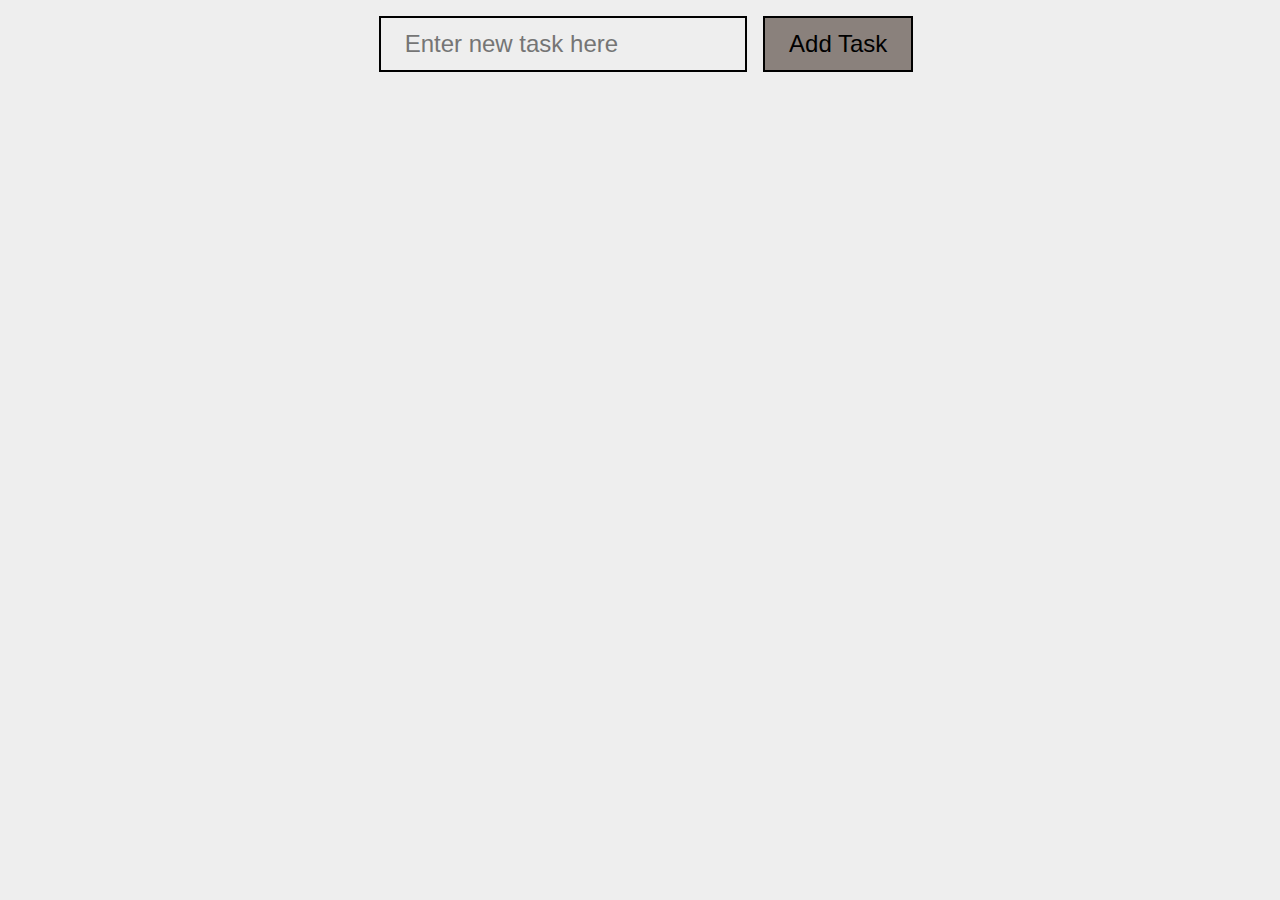
<file: index.html>
<!DOCTYPE html>
<html lang='en-US'>
<head>
<meta charset="utf-8">
<title>Task List</title>
<link rel="stylesheet" href="style.css">
<script src="tasklist.js"></script>
<script src="dragdrop.js"></script>
</head>
<body>
<div id="container">
    <form id="task-form" autocomplete="off" onsubmit="return false;">
        <input id="task-input" type="text" placeholder="Enter new task here">
        <input id="task-submit" type="submit" value="Add Task">
    </form>
    <ul id="task-list"></ul>
</div>
</body>
</html>
</file>
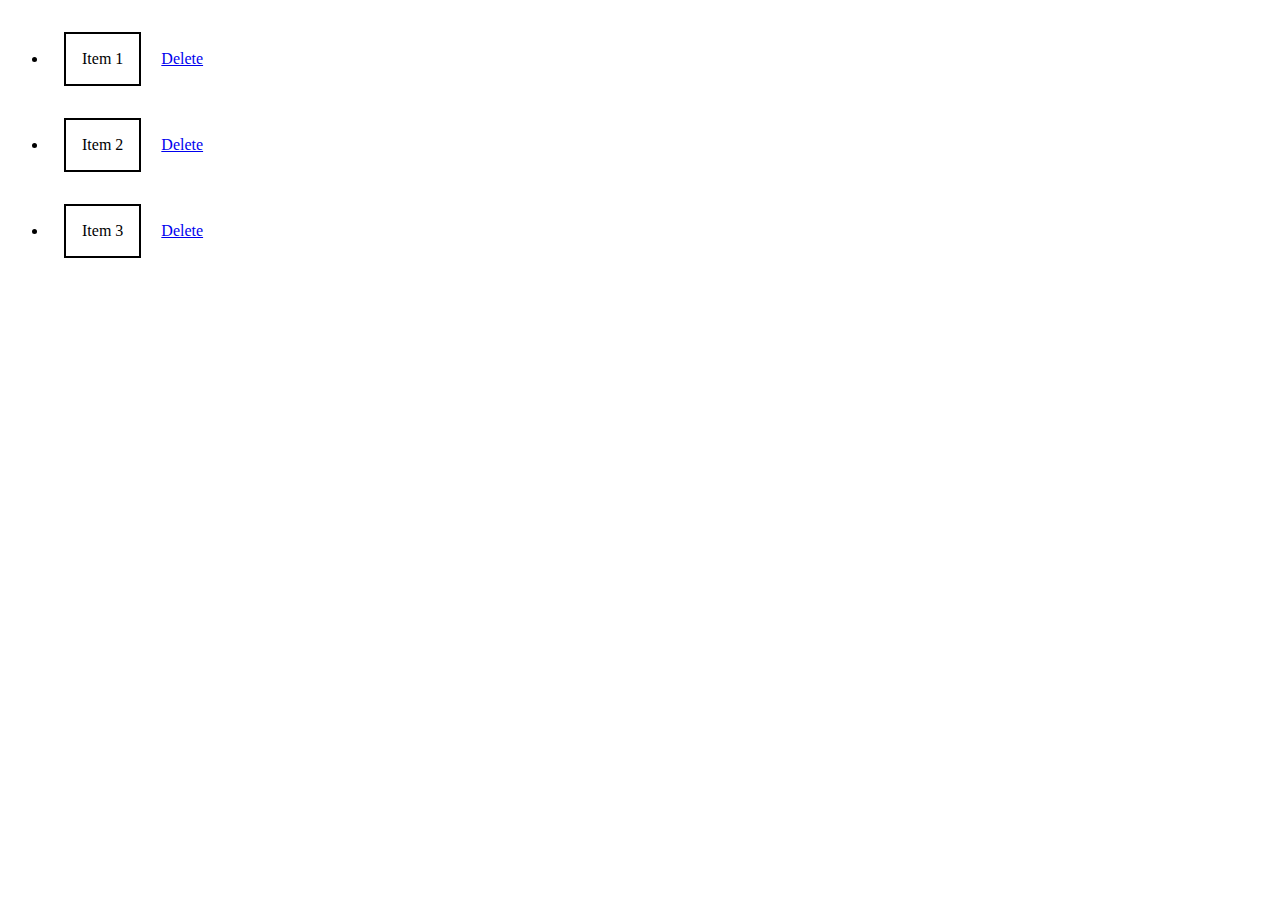
<file: demo.html>
<!DOCTYPE html>
<html lang='en-US'>
<head>
<meta charset="utf-8">
<title>Test</title>
<style>
div.item {
    display: inline-block;
    margin: 1em;
    border: 2px solid #000;
    padding: 1em;
}

div.target {
    border: 2px dashed #000;
}

li.dragging {
    opacity = '0.2';
}
</style>
</head>
<body>
<ul>
    <li draggable="true">
        <div class="item">Item 1</div>
        <a href="#">Delete</a>
    </li>
    <li draggable="true">
        <div class="item">Item 2</div>
        <a href="#">Delete</a>
    </li>
    <li draggable="true">
        <div class="item">Item 3</div>
        <a href="#">Delete</a>
    </li>
</ul>
<script>
window.addEventListener('DOMContentLoaded', function () {
    var items = document.getElementsByTagName("li"),
        draggedItem = null;

    for (var i=0; i<items.length; i++) {
        items[i].addEventListener('dragstart', function (e) {
            draggedItem = this;
            draggedItem.classList.add('dragging');
        });

        items[i].addEventListener('dragover', function (e) {
            e.preventDefault();
            return false;
        });
                
        items[i].addEventListener('dragenter', function (e) {
            // 1. do not highlight dragged item as target
            // 2. only highlight target if over div element, not li element
            if (e.target.tagName === "DIV") {
                if (e.target.parentElement !== draggedItem) {
                    e.target.classList.add('target');
                }
            }
        });

        items[i].addEventListener('dragleave', function (e) {
            if (e.target.tagName === "DIV") {
                /* Do not remove highlight when dragging over target div children.
                   - e.target is the div we are leaving
                   - e.relatedTarget is the div child element we are entering
                */
                if (!e.target.contains(e.relatedTarget)) {
                    e.target.classList.remove('target');
                }
            }
        });

        items[i].addEventListener('drop', function (e) {
            e.stopPropagation();
            e.target.classList.remove('target');
            return false;
        });

        items[i].addEventListener('dragend', function (e) {
            draggedItem.classList.remove('dragging');
            draggedItem = null;
        });
    }
});
</script>
</body>
</html>
</file>
<file: style.css>
html, body {
    background-color: #eee;
    font-family: Verdana, Arial, sans;
}

#container {
    width: 50%;
    margin: 0 auto;
}

#task-form {
    margin: 1em 0;
    text-align: center;
}

#task-input {
    width: 50%;
    margin: 0 .5em;
    border: 2px solid #000;
    padding: .5em 1em;
    background-color: #eee;
    font-size: x-large;
}

#task-input:focus {
    outline: none;
}

#task-submit {
    border: 2px solid #000;
    box-shadow: none;
    padding: .5em 1em;
    background-color: #8a817c;
    font-size: x-large;
}

#task-submit:hover {
    background-color: #eee;
}

#task-submit:focus {
    background-color: #eee;
    outline: none;
}

#task-list {
    margin: 0 auto;
}

.task-list-item {
    list-style: none;
    margin-bottom: 1em;
    padding-left: 0;
    cursor: move;
}

.task-text {
    display: inline-block;
    width: 85%;
    border: 2px solid #000;
    border-radius: .5em;
    padding: .5em .5em;
    background-color: #bcb8b1;
    font-size: xx-large;
    color: #333;
    vertical-align: middle;
    white-space: nowrap;
    overflow: hidden;
}

.task-list-item a {
    display: inline-block;
    float: right;
    width: 36px;
    height: 36px;
    margin-top: 10px;  /* align image vertically */
    background: url('outline_delete_outline_black_18dp.png');
    cursor: pointer;
}

div.target {
    border: 2px dashed #000;
}

.dragging {
    opacity = '0.2';
}
</file>
